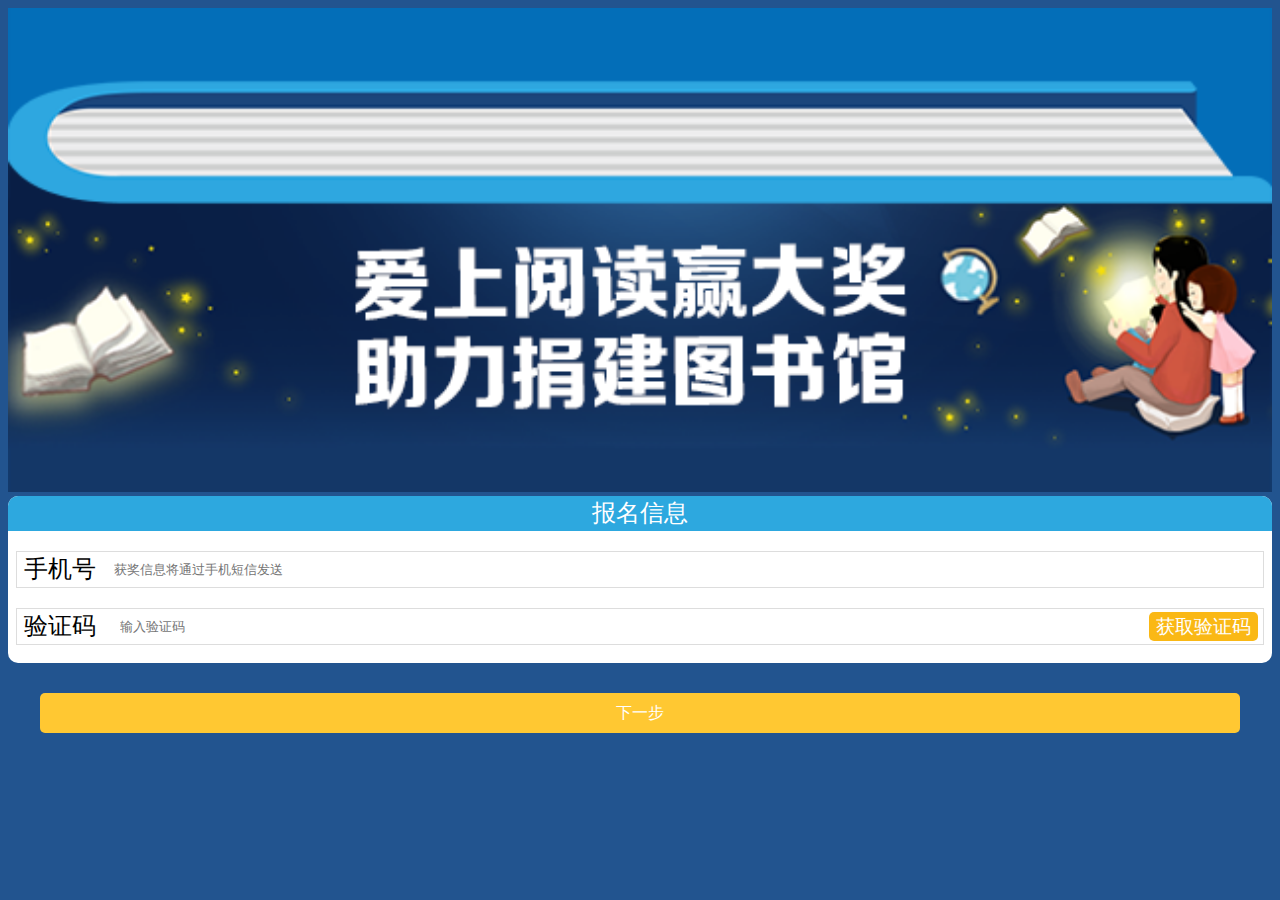
<file: Demo/register.html>
<!doctype html>
<html class="no-js">

<head>
    <meta charset="utf-8">
    <meta http-equiv="X-UA-Compatible" content="IE=edge">
    <meta name="description" content="">
    <meta name="keywords" content="">
    <meta name="viewport" content="width=device-width, initial-scale=1">
    <title>注册</title>

    <!-- Set render engine for 360 browser -->
    <meta name="renderer" content="webkit">

    <!-- No Baidu Siteapp-->
    <meta http-equiv="Cache-Control" content="no-siteapp" />

    <link rel="icon" type="image/png" href="./assets/i/favicon.png">

    <!-- Add to homescreen for Chrome on Android -->
    <meta name="mobile-web-app-capable" content="yes">
    <link rel="icon" sizes="192x192" href="./assets/i/app-icon72x72@2x.png">

    <!-- Add to homescreen for Safari on iOS -->
    <meta name="apple-mobile-web-app-capable" content="yes">
    <meta name="apple-mobile-web-app-status-bar-style" content="black">
    <meta name="apple-mobile-web-app-title" content="Amaze UI" />
    <link rel="apple-touch-icon-precomposed" href="./assets/i/app-icon72x72@2x.png">

    <!-- Tile icon for Win8 (144x144 + tile color) -->
    <meta name="msapplication-TileImage" content="./assets/i/app-icon72x72@2x.png">
    <meta name="msapplication-TileColor" content="#0e90d2">

    <link rel="stylesheet" href="http://cdn.amazeui.org/amazeui/2.7.0/css/amazeui.min.css">
    <link rel="stylesheet" href="./assets/css/app.css">

</head>

<body class="g-document-blue-bg">
    <img src="../images/1-auth-01.png" class="am-img-responsive full-width" alt="4-document-01-01.png"/>
    <div class="am-g am-margin-top-sm">
        <div class="am-u-sm-20 am-u-sm-offset-0 am-u-md-8 am-u-md-offset-2">
            <div class="d_content">
            	<div class="title">报名信息</div>
            	<div class="d_wrop">
            		<div class="iphone">手机号<input type="tel" maxlength="11" placeholder="获奖信息将通过手机短信发送"></div>
            		<div class="text">验证码     <input type="tel" maxlength="4" placeholder="输入验证码"><a class="d_hold">获取验证码</a></div>
            	</div>
            	
            </div>
            <a class="d_next" js_text="">下一步</a>
        </div>
    </div>
	</body>
	    <script type="text/javascript" src="assets/js/jquery.min.js" ></script>
    <script type="text/javascript" src="assets/js/register.js" ></script>
</html>
</file>
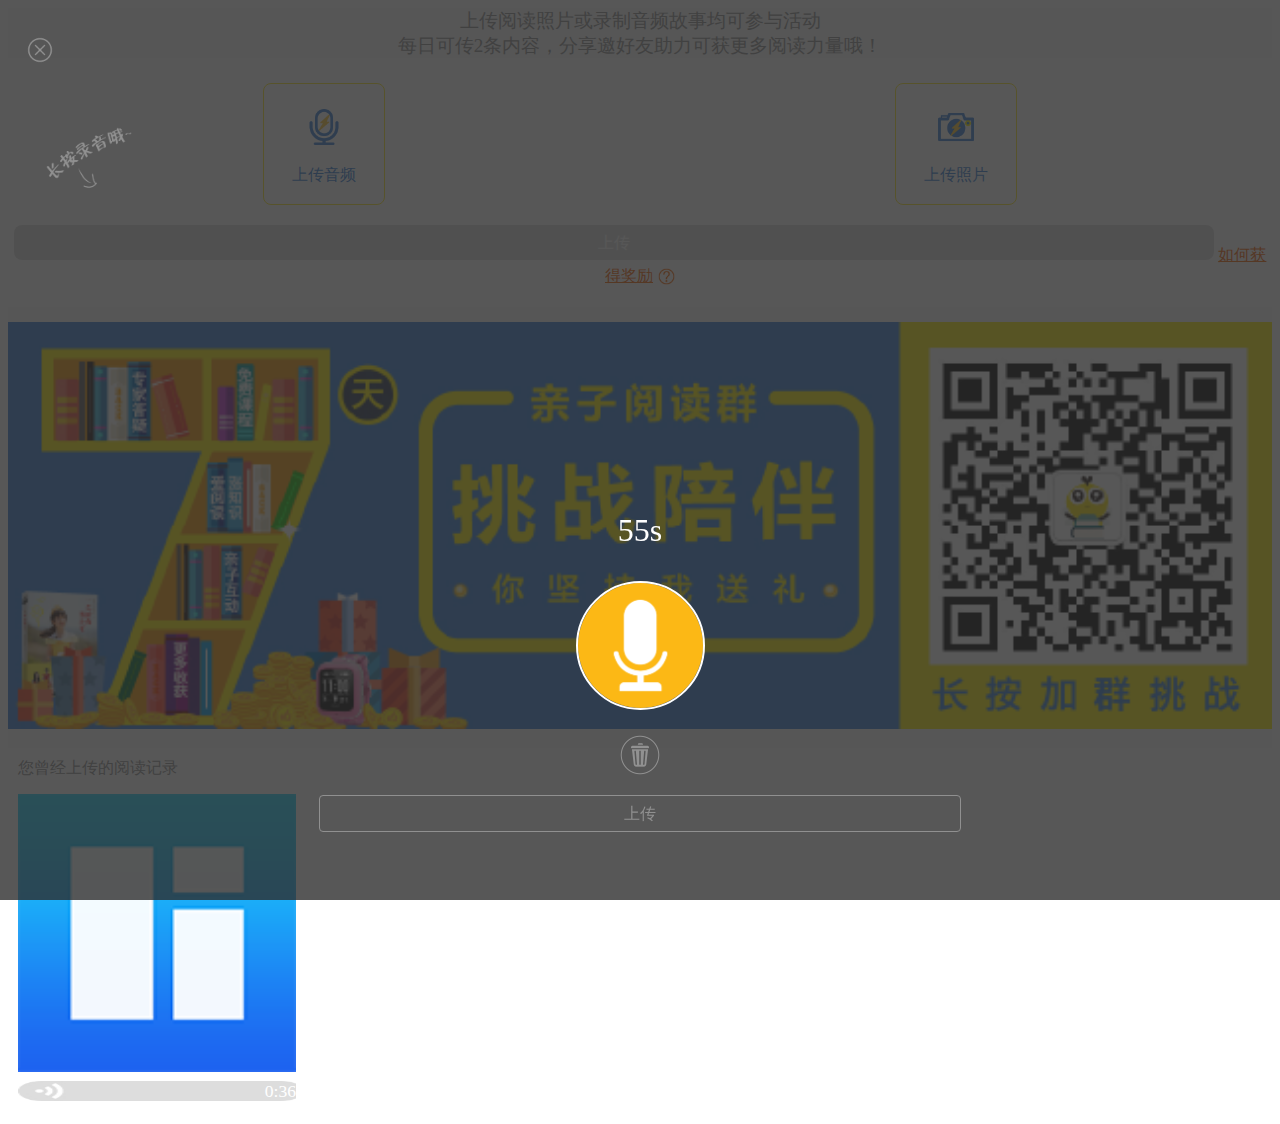
<file: Demo/uploading.html>
<!doctype html>
<html class="no-js">

	<head>
		<meta charset="utf-8">
		<meta http-equiv="X-UA-Compatible" content="IE=edge">
		<meta name="description" content="">
		<meta name="keywords" content="">
		<meta name="viewport" content="width=device-width, initial-scale=1">
		<title>上传</title>
		<!-- Set render engine for 360 browser -->
		<meta name="renderer" content="webkit">
		<!-- No Baidu Siteapp-->
		<meta http-equiv="Cache-Control" content="no-siteapp" />
		<link rel="icon" type="image/png" href="./assets/i/favicon.png">
		<!-- Add to homescreen for Chrome on Android -->
		<meta name="mobile-web-app-capable" content="yes">
		<link rel="icon" sizes="192x192" href="./assets/i/app-icon72x72@2x.png">
		<!-- Add to homescreen for Safari on iOS -->
		<meta name="apple-mobile-web-app-capable" content="yes">
		<meta name="apple-mobile-web-app-status-bar-style" content="black">
		<meta name="apple-mobile-web-app-title" content="Amaze UI" />
		<link rel="apple-touch-icon-precomposed" href="./assets/i/app-icon72x72@2x.png">
		<!-- Tile icon for Win8 (144x144 + tile color) -->
		<meta name="msapplication-TileImage" content="./assets/i/app-icon72x72@2x.png">
		<meta name="msapplication-TileColor" content="#0e90d2">
		<link rel="stylesheet" href="http://cdn.amazeui.org/amazeui/2.7.0/css/amazeui.min.css">
		<link rel="stylesheet" href="./assets/css/app.css" />
		<style>
			.d_man {
				width: 60px;
			}
			
			.d_container {
				width: 100%;
				height: auto;
				margin: 0 auto;
				overflow: hidden;
				margin-top: 25px;
				text-align: center;
			}
			
			.d_fen {
				width: 50%;
				height: auto;
				overflow: hidden;
				text-align: center;
				float: left;
			}
			
			.d_audio,
			.d_img {
				width: 120px;
				height: auto;
				height: 120px;
				overflow: hidden;
				/*		margin-left: 10%;*/
				border-radius: 8px;
				/*	float: left;*/
				border: 1px solid #fdec27;
				margin: 0 auto;
			}
			
			.d_sub {
				color: #FFFF;
				background-color: #ddd;
				display: block;
				width: 95%;
				height: auto;
				overflow: hidden;
				text-align: center;
				border-radius: 8px;
				line-height: 35px;
				margin: 0 auto;
				margin-top: 20px;
				clear: both;
				display: inline-block;
			}
			
			.d_huo {
				text-decoration: underline;
				color: #f56300;
			}
			
			.d_xuan {
				width: 100%;
				background-color: #F7F7F7;
				padding: 15px 0px;
				margin-top: 20px;
			}
			
			.d_xuan img {
				width: 100%;
			}
			
			.d_history {
				width: 100%;
				height: auto;
				overflow: hidden;
				padding: 0 10px;
				padding-bottom: 10px;
			}
			
			.d_history p {
				color: #919191;
				line-height: 20px;
				margin-top: 10px;
			}
			
			.d_history ul li {
				width: 22%;
				float: left;
				height: auto;
				margin-right: 3%;
				overflow: hidden;
			}
			
			.d_history ul li img {
				width: 100%;
				height: 100%;
			}
			
			.d_time {
				width: 100%;
				text-align: right;
				height: 20px;
				overflow: hidden;
				background-image: url(assets/images/audio.png);
				background-size: 100% 100%;
				padding-right: 8px;
				margin: 5px 0px;
				color: #fff;
				line-height: 20px;
				font-size: 1.1rem;
			}
			
			.d_fen img {
				width: 30%;
				margin-top: 25px;
			}
			
			.d_fen p {
				color: #367fd6;
			}
			
	.d_zhe{
		position: fixed;
		top: 0;
		left: 0;
		right: 0;
		bottom: 0;
		background-color: #2d2d2d;
		z-index: 100;
		opacity: 0.8;

	}
	.d_tan{
		width: 100%;
		height: auto;
		text-align: center;
		overflow: hidden;
		position: absolute;
		top: 0;
		left: 0;
		z-index: 102;

	}
	.d_guanbi{
		width: 50px;
		position: absolute;
		top: 25px;
		left: 15px;
	}
	.d_changan{
		width: 260px;
		position: absolute;
		top: 120px;
		left: 30px;
	}
	.d_top{
		width: 125px;
		height: 125px;
		display: inline-block;

		border-radius: 125px;
		overflow: hidden;
				background-image: url(../images/luyin.png);
		background-size:100% 100%;
		border: 2px solid #fff;
	}
	.d_top img{
		width: 100%;
		height: 100%;
		position: relative;
		z-index: 200;


	}
div.img:before{
    position:absolute;
    top:0;
    right:0;
    bottom:0;
    left:0;
    z-index:2;
    content:"\20";
    width:100%;
    height:100%;
    display:block;
    background-color:rgba(255,255,255,0);
}
	.d_laji{
		width: 40px;
		margin-top: 5px;

	}
	.d_submit{
		color: #909090;
		border: 1px solid #909090;
		width: 50%;
		display: inline-block;
		border-radius:4px ;
		line-height: 35px;
	}
	.d_miao{
				margin-top: 40%;
		color: #FFFFFF;
		font-size:2rem;
	}
	.d_zuzhi{
		position: absolute;
		top: 0;
		left: 0;
		right: 0;
		bottom: 0;
		z-index: 1000;
		background-color:rd;
	}
		</style>
	</head>

	<body style="background-color: #FFF;">
		<div class="d_head">
			<p>上传阅读照片或录制音频故事均可参与活动</p>
			<p>每日可传2条内容，分享邀好友助力可获更多阅读力量哦！</p>
		</div>
		<div class="d_container">
			<div class="d_fen">
				<div class="d_audio">
					<img src="../images/3-media-02.png">
					<p>上传音频</p>
				</div>
			</div>
			<div class="d_fen">
				<div class="d_img">
					<img src="../images/3-media-04.png">
					<p>上传照片</p>
				</div>
			</div>
			<a class="d_sub">上传</a>
			<a class="d_huo"> 如何获得奖励<img style="width: 17px;margin-left: 5px;vertical-align: sub;" src="../images/wenhao.png"></a>

		</div>
		<div class="d_xuan">
			<img src="../images/3-media-06.png">
		</div>
		<div class="d_history">
			<p>您曾经上传的阅读记录</p>
			<ul>
				<li>
					<img src="assets/i/app-icon72x72@2x.png" />
					<div class="d_time">0:36 </div>
				</li>
	
			</ul>

		</div>
		<div class="d_zhe">
	
			
			
		</div>
		<div class="d_tan">
			<img src="../images/guanbi.png" class="d_guanbi"/>
			<img src="../images/xx.png" class="d_changan">
			<p class="d_miao"><span>55</span>s</p>
			<div class="d_top">
			
		
	
			</div>
			<p><img src="../images/laji1.png" class="d_laji"></p>
			<div class="d_submit">上传</div>
		</div>
	</body>
	<script src="http://res.wx.qq.com/open/js/jweixin-1.0.0.js"></script>
	<script type="text/javascript" src="assets/js/jquery.min.js"></script>
	<!--<script>
		wx.config({
			debug: false, // 开启调试模式,调用的所有api的返回值会在客户端alert出来，若要查看传入的参数，可以在pc端打开，参数信息会通过log打出，仅在pc端时才会打印。
			appId: 'wx1342cb9e7f2cf587', // 必填，公众号的唯一标识
			timestamp: "1465915368", // 必填，生成签名的时间戳
			nonceStr: "78877fe325d3d9b2ce8b12f3d0310b71", // 必填，生成签名的随机串
			signature: "14303ea1bf29e436def91ea0762fe11d09b79e59", // 必填，签名，见附录1
			jsApiList: [
					'onMenuShareTimeline',
					'onMenuShareAppMessage',
					'onMenuShareQQ',
					'onMenuShareWeibo',
					'onMenuShareQZone',
				] // 必填，需要使用的JS接口 v，所有JS接口列表见附录2
		});
		wx.ready(function() {
					var title = '为孩子益起读 ，用阅读力量捐建乡村小学图书馆！';
					var desc = '我们爱阅读，还能让更多孩子有书读。益起读吧！';
					var link = 'http://open.vitabee.cn/vitabee/familyread';
					var imgUrl = "http://img.vitabee.cn/web/open/static/img/act/share-img.jpg";

					wx.onMenuShareTimeline({
						title: title, // 分享标题
						link: link, // 分享链接
						imgUrl: imgUrl, // 分享图标
						success: function() {

						},
						cancel: function() {

						}
					});

					//分享到朋友
					wx.onMenuShareAppMessage({
						title: title, // 分享标题
						link: link, // 分享链接
						imgUrl: imgUrl, // 分享图标
						desc: desc, // 分享描述
						type: '', // 分享类型,music、video或link，不填默认为link
						dataUrl: '', // 如果type是music或video，则要提供数据链接，默认为空
						success: function() {

						},
						cancel: function() {
							// 用户取消分享后执行的回调函数

						}
					})
	</script>-->
	<script>
	var obj = document.getElementById('moni'); 
obj.addEventListener('touchstart', function(event) { 

alert("!");


})
//		$(function() {
//		$(".d_top img").mouseover(function(){
//			
//			alert("1");
//			
//		})
//			$(".d_top img").mouseout(function(){
//			
//			alert("2");
//			
//		})
//			$(".d_audio img").click(function() {
//			    var  timer=0;
//			var a=setInterval(function(){
//			  	timer++;
//			  	   	$(".d_audio p").html('0:'+timer);
//			  	   	if(timer==9){
//			  	   		clearInterval(a);
//			  	   	}
//			  	   	return false;
//			   },1000);
//			
//			});
//
//		})
	</script>

</html>
</file>
<file: Demo/assets/css/app.css>
/* Write your styles */

body.g-document-blue-bg {
	background-color: #22548f;
}

body.g-share-blue-bg {
	background-color: #143666;
}

body.g-default-bg {
	background-color: #fff;
}

img.full-width {
	min-width: 100%;
}

.g-share-warp {
	position: relative;
}

.g-share-badge-warp {
	position: absolute;
	width: 100%;
	line-height: 1rem;
	top: 0;
	left: 0;
	z-index: 1;
}

.g-share-badge-warp .am-badge {
	width: 100%;
	font-size: 1.0rem;
	line-height: 1.0rem;
	background-color: #000;
}

.g-share-img-warp {
	position: absolute;
	width: 100%;
	top: 0.7rem;
	left: 0;
	z-index: 9;
}

.g-share-img-warp .g-share-block {
	margin: 0rem 1rem;
	background-color: #fff;
}

.g-share-img-warp .g-share-block .g-share-img {}

.g-share-img-warp .g-share-block .g-share-text {}

.g-share-img-warp .g-share-block .g-share-like {}

.d_content {
	width: 100%;
	height: auto;
	overflow: hidden;
	background-color: #fff;
	border-radius: 10px;
	font-size: 1.5rem;
	padding-bottom: 10px;
}

.d_wrop input {
	width: 74%;
	border: none;
	outline: none;
	margin-left: 1rem;
	vertical-align: middle;
	margin-top: -4px;
}

.d_next {
	width: 95%;
	height: auto;
	overflow: hidden;
	background-color: #ffc832;
	color: #fff;
	margin: 0 auto;
	border-radius: 5px;
	line-height: 40px;
	text-align: center;
	margin-top: 30px;
	display: block;
}

.d_content .title {
	background-color: #2DA8DF;
	text-align: center;
	color: #fff;
	line-height: 35px;
}

.d_hold {
	background-color: #fab815;
	color: #fff;
	float: right;
	border-radius: 5px;
	line-height: 25px;
	vertical-align: middle;
	margin-top: 3px;
	margin-right: 5px;
	font-size: 1.2rem;
	padding: 2px 7px;
}

.d_wrop>div {
	border: 1px solid #DDD;
	line-height: 35px;
	margin: 8px;
	margin-top: 20px;
	padding-left: 7px;
}

.text input {
	width: 40%;
}

.d_name {
	margin-left: 60%;
	width: 33%;
	float: right;
	text-align: right;
	overflow: hidden;
	margin-right: 8px;
	text-overflow: ellipsis;
	margin-top: 6px!important;
	height: auto;
	overflow: hidden;
}

.d_error {
	width: 60%;
	margin: 0 auto;
	background-color: #fff;
	z-index: 100;
	position: fixed;
	top: 40%;
	left: 20%;
	border: 1px solid #666;
	color: red;
	border-radius: 8px;
}

.d_error2 {
	text-align: center;
	margin-top: 20px;
}

.d_women,.d_man{

	background-color: #919191;
	height: auto;
	overflow: hidden;
	border-radius:30px ;
	width: 60px;
	padding: 2px 8px;
	margin-right: 10px;
		color:#fff;
		font-size:1.2rem
}
.d_women img,.d_man img{
	width:13px;

	margin-right: 4px;
}
.d_nei{
	float: right;
	width:130px;
	height: auto;
	overflow: hidden;
}
#d_date{
	
}
.d_head{
	width: 100%;
	height: auto;
	overflow: hidden;
	text-align: center;
	background-color:#f7f7f7;
	font-size: 1.2rem;

	color:#919191;
}
.d_head p{
	margin: 0;
	line-height:25px;
}
ul,li{
	text-decoration: none;
	list-style: none;
	margin: 0;
	padding: 0;
}
</file>
